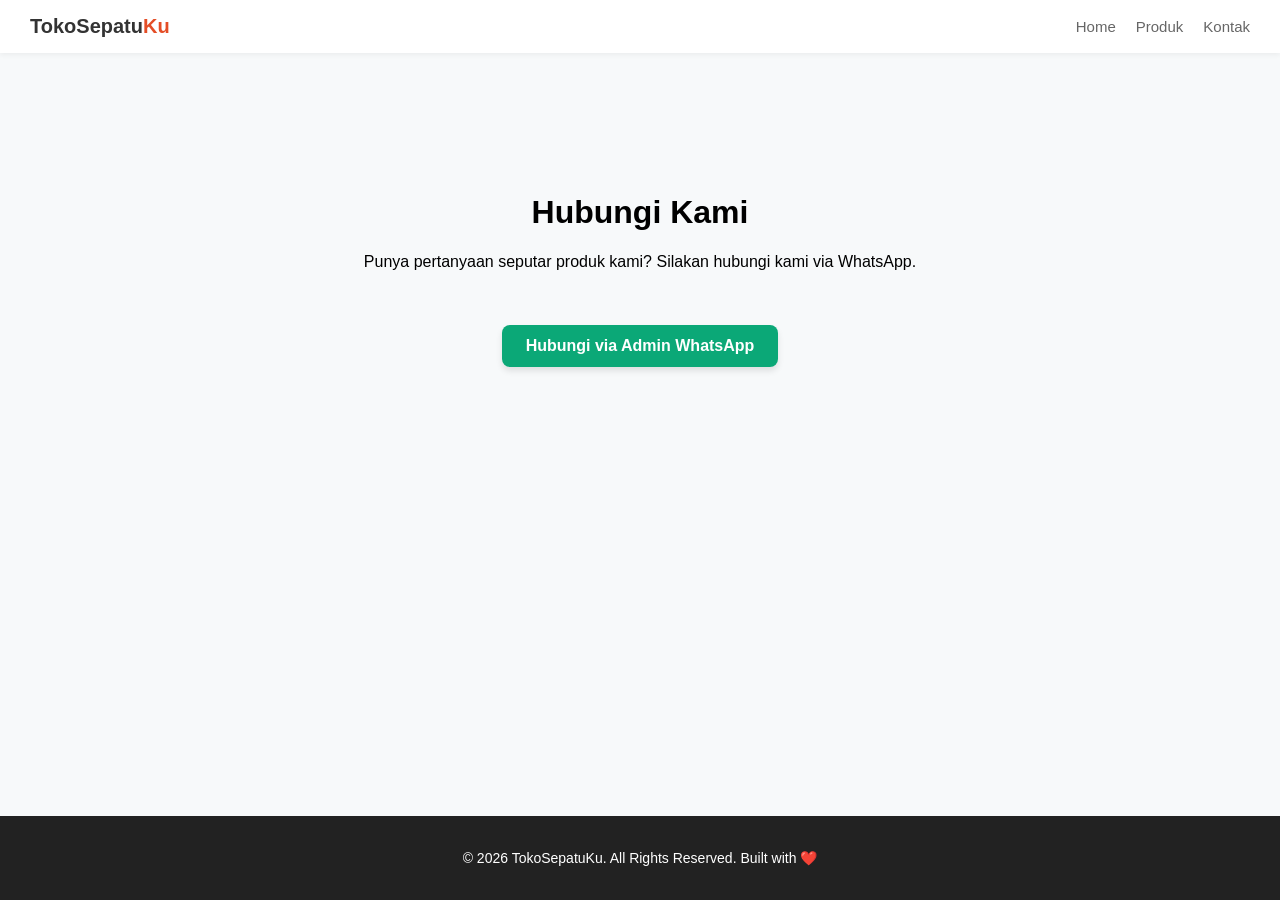
<file: kontak.html>
<!doctype html>
<html lang="id">
  <head>
    <meta charset="UTF-8" />
    <meta name="viewport" content="width=device-width, initial-scale=1.0" />
    <title>Kontak Kami - TokoSepatuKu</title>
    <link rel="stylesheet" href="style.css" />
  </head>
  <body>
    <nav class="navbar">
      <div class="logo">TokoSepatu<span>Ku</span></div>
      <ul class="menu-navigasi">
        <li><a href="index.html">Home</a></li>
        <li><a href="#">Produk</a></li>
        <li><a href="kontak.html">Kontak</a></li>
      </ul>
    </nav>

    <div
      class="konten-kontak"
      style="text-align: center; margin-top: 100px; padding: 20px"
    >
      <h1>Hubungi Kami</h1>
      <p>
        Punya pertanyaan seputar produk kami? Silakan hubungi kami via WhatsApp.
      </p>
      <br />
      <a href="https://wa.me/628123456789" target="_blank">
        <button class="btn-beli">Hubungi via Admin WhatsApp</button>
      </a>
    </div>
    <footer class="footer-toko">
      <p>&copy; 2026 TokoSepatuKu. All Rights Reserved. Built with ❤️</p>
    </footer>
  </body>
</html>
</file>
<file: style.css>
body {
  background-color: #f7f9fa;
  font-family: "Segoe UI", Tahoma, Geneva, Verdana, sans-serif;
  text-align: center;
  padding: 0;
  margin: 0;

  /* MANTRA BARU: Memaksa Footer Selalu di Bawah */
  display: flex;
  flex-direction: column; /* Menyusun konten dari atas ke bawah */
  min-height: 100vh; /* Memaksa tinggi body minimal setinggi 100% layar pengguna */
}
.btn-beli {
  background-color: #08a775fb; /* Warna Hijau WhatsApp asli */
  color: white; /* Warna teks jadi putih */
  padding: 12px 24px; /* Jarak ruang di dalam tombol (atas-bawah, kanan-kiri) */
  margin-top: 20px; /* Memberikan jarak 20 pixel di sebelah atas luar tombol */
  font-size: 16px; /* Ukuran teks tombol */
  font-weight: bold; /* Membuat teks jadi tebal */
  border: none; /* Menghapus garis tepi kotak yang kaku bawaan browser */
  border-radius: 8px; /* Membuat sudut tombol jadi melengkung halus (modern) */
  cursor: pointer; /* Mengubah kursor panah menjadi ikon "tangan menunjuk" saat dilewati mouse */
  box-shadow: 0 4px 6px rgba(0, 0, 0, 0.1); /* Memberikan efek bayangan halus agar tombol terlihat timbul */
  transition: all 0.3s ease; /* Memberikan jeda animasi halus selama 0.3 detik saat kursor masuk/keluar */
}
.foto-produk {
  width: 300px; /* Mengunci lebar gambar menjadi 300 pixel */
  height: auto; /* Membiarkan tinggi gambar menyesuaikan otomatis agar proporsional dan tidak gepeng */
  border-radius: 12px; /* Bonus: Membuat sudut gambar sedikit melengkung biar estetik */
}
.card-produk {
  position: relative; /*jankar agar tidak pindah/*
  background-color: white; /* Membuat warna latar belakang kartu jadi putih bersih */
  max-width: 350px; /* Membatasi lebar maksimal kartu produk agar tidak melar semonitor */
  padding: 25px; /* Jarak antara konten di dalam (gambar/teks) dengan tepi kartu */
  border-radius: 16px; /* Membuat sudut kartu produk melengkung halus */
  transition: all 0.3s ease;
  box-shadow: 0 10px 20px rgba(0, 0, 0, 0.05); /* Efek bayangan modern yang sangat halus */
}
.katalog-kontainer {
  display: flex; /* Mengaktifkan mode Flexbox */
  flex-wrap: wrap; /* Jika layar HP kekecilan, produk otomatis turun ke bawah (tidak dipaksa menyamping) */
  justify-content: center; /* Membuat semua kartu produk berada di tengah-tengah layar */
  gap: 30px; /* Memberikan jarak antar kartu produk agar tidak dempet-dempetan */
  padding: 20px;
  margin-top: 40px;
}
.card-produk h1 {
  font-size: 22px; /* Mengecilkan ukuran teks judul dari standar bawaan browser */
  color: #333333; /* Mengubah warna hitam pekat menjadi hitam arang yang lebih lembut di mata */
  margin-bottom: 5px; /* Mempersempit jarak antara judul dengan deskripsi di bawahnya */
}
.btn-beli:hover {
  background-color: #128c7e; /* Mengubah warna hijau WhatsApp menjadi sedikit lebih gelap */
  box-shadow: 0 6px 12px rgba(0, 0, 0, 0.15); /* Membuat bayangannya lebih tebal (efek tombol terangkat) */
  transform: translateY(
    -2px
  ); /* Menggeser tombol naik ke atas sebanyak 2 pixel secara halus */
}
.card-produk:hover {
  background-color: rgb(192, 193, 193);
  box-shadow: #656767;
  transform: translateY(-5px);
}
.box-harga {
  display: flex;
  justify-content: center;
  gap: 10px; /* Jarak antara harga asli dan harga promo */
  margin-bottom: 15px; /* Jarak dari teks harga ke gambar di bawahnya */
}

.harga-asli {
  color: #999999; /* Warna abu-abu pudar */
  text-decoration: line-through; /* Mantra sakti untuk memberikan efek CORETAN pada teks */
  font-size: 14px;
}

.harga-promo {
  color: #e44d26; /* Warna merah oranye khas e-commerce untuk menarik mata */
  font-weight: bold;
  font-size: 16px;
}
.badge-diskon {
  position: absolute; /* Mencabut elemen agar bisa melayang bebas */
  top: 15px; /* Jarak 15 pixel dari tepi atas kartu */
  left: 15px; /* Jarak 15 pixel dari tepi kiri kartu */
  background-color: #e44d26; /* Warna merah promo */
  color: white;
  font-size: 11px;
  font-weight: bold;
  padding: 5px 10px;
  border-radius: 4px;
  text-align: left;
  letter-spacing: 1px; /* Memberikan sedikit jarak antar huruf agar terlihat estetik */
}
/* Merias Kotak Utama Navbar */
.navbar {
  display: flex;
  justify-content: space-between; /* Mantra sakti: Logo didorong ke kiri, Menu didorong ke kanan */
  align-items: center; /* Membuat semua elemen di dalam navbar rata tengah secara vertikal */
  background-color: #ffffff; /* Warna latar belakang putih bersih */
  padding: 15px 30px;
  box-shadow: 0 2px 5px rgba(0, 0, 0, 0.05); /* Bayangan tipis di bawah navbar agar terlihat mengambang */
}

/* Merias Logo */
.logo {
  font-size: 20px;
  font-weight: bold;
  color: #333333;
}

.logo span {
  color: #e44d26; /* Memberikan warna merah promo pada kata "Ku" agar menarik */
}

/* Merias Daftar Menu (ul) */
.menu-navigasi {
  display: flex; /* Membuat menu berjejer ke samping */
  list-style: none; /* Menghilangkan titik hitam (bullet) bawaan browser */
  gap: 20px; /* Jarak antar menu */
  margin: 0;
  padding: 0;
}

/* Merias Link Menu (a) */
.menu-navigasi a {
  text-decoration: none; /* Menghilangkan garis bawah pada link */
  color: #666666;
  font-size: 15px;
  font-weight: 500;
  transition: color 0.3s ease;
}

/* Efek Hover saat Menu Disentuh Kursor */
.menu-navigasi a:hover {
  color: #e44d26; /* Berubah menjadi merah promo saat diarahkan kursor */
}
/* --- RESPONSIVE MOBILE LAYOUT --- */
@media (max-width: 768px) {
  /* 1. Ubah susunan Navbar Utama dari kiri-kanan menjadi atas-bawah */
  .navbar {
    flex-direction: column; /* Membuat Logo dan Menu menyusun ke bawah */
    gap: 15px; /* Memberikan jarak antara Logo dan deretan menu */
    padding: 15px;
  }
  /* --- RESPONSIVE DETAIL PRODUK (HP & TABLET) --- */
  @media (max-width: 768px) {
    /* Ubah kontainer utama dari sampingan menjadi susun ke bawah */
    .detail-kontainer {
      flex-direction: column;
      margin: 20px;
      padding: 15px;
      gap: 20px;
    }

    /* Buat foto memenuhi lebar layar HP */
    .detail-foto img {
      height: auto; /* Memastikan tinggi gambar proporsional */
    }

    /* Berikan sedikit penyesuaian ukuran tulisan di HP agar pas */
    .detail-info h1 {
      font-size: 22px;
    }

    .harga-detail {
      font-size: 20px;
    }
  }

  /* 2. Ubah susunan daftar menu agar lebih renggang dan pas di layar HP */
  .menu-navigasi {
    gap: 15px;
  }

  .menu-navigasi a {
    font-size: 14px; /* Mengecilkan sedikit ukuran teks menu di HP */
  }
}
/* Merias Footer Toko */
.footer-toko {
  background-color: #222222; /* Warna abu-abu gelap premium */
  color: #ffffff; /* Warna teks putih agar kontras */
  text-align: center;
  padding: 20px;
  margin-top: 50px; /* Memberikan jarak aman dari katalog produk di atasnya */
  font-size: 14px;
  /* MANTRA BARU: Dorong saya ke posisi paling bawah yang tersedia */
  margin-top: auto;
}
/* --- GAYA HALAMAN DETAIL PRODUK --- */

/* 1. Kontainer Utama: Membagi area menjadi kiri & kanan */
.detail-kontainer {
  display: flex;
  max-width: 1000px; /* Membatasi lebar maksimal halaman agar tidak terlalu melebar */
  margin: 50px auto; /* Membuat halaman otomatis berada di tengah-tengah layar */
  background-color: #ffffff;
  padding: 30px;
  border-radius: 12px;
  box-shadow: 0 4px 15px rgba(0, 0, 0, 0.05);
  gap: 40px; /* Jarak antara kolom foto dan kolom informasi */
  text-align: left; /* Mengembalikan teks agar rapi rata kiri */
}

/* 2. Mengatur kolom foto di sebelah kiri */
.detail-foto {
  flex: 1; /* Memberikan porsi ruang yang seimbang */
}

.detail-foto img {
  width: 100%; /* Memaksa gambar mengikuti lebar kotak pembungkusnya */
  border-radius: 8px;
  object-fit: cover;
}

/* 3. Mengatur kolom info di sebelah kanan */
.detail-info {
  flex: 1; /* Memberikan porsi ruang yang seimbang */
}

/* Merias Badge "Best Seller" */
.badge-promo {
  background-color: #ff4d4d;
  color: white;
  padding: 5px 10px;
  font-size: 12px;
  font-weight: bold;
  border-radius: 4px;
}

/* Merias Harga */
.harga-detail {
  font-size: 24px;
  font-weight: bold;
  color: #e44d26;
  margin: 15px 0;
}

.harga-coret {
  font-size: 16px;
  color: #999999;
  text-decoration: line-through; /* Mantra pemberi garis coret pada harga diskon */
  margin-left: 10px;
  font-weight: normal;
}

.deskripsi-produk {
  color: #555555;
  line-height: 1.6; /* Memberikan jarak antar baris teks agar nyaman dibaca */
  font-size: 15px;
}

/* 4. Merias Tombol Pilihan Ukuran */
.list-ukuran {
  display: flex;
  gap: 10px;
  margin-top: 10px;
  flex-wrap: wrap; /* Jika ukuran terlalu banyak, otomatis turun ke baris berikutnya */
}

.btn-ukuran {
  background-color: #ffffff;
  border: 1px solid #cccccc;
  padding: 8px 15px;
  font-weight: bold;
  cursor: pointer;
  border-radius: 4px;
  transition: all 0.3s ease;
}

/* Gaya tombol ketika ukuran sedang aktif/terpilih */
.btn-ukuran.aktif,
.btn-ukuran:hover {
  background-color: #222222;
  color: #ffffff;
  border-color: #222222;
}
</file>
